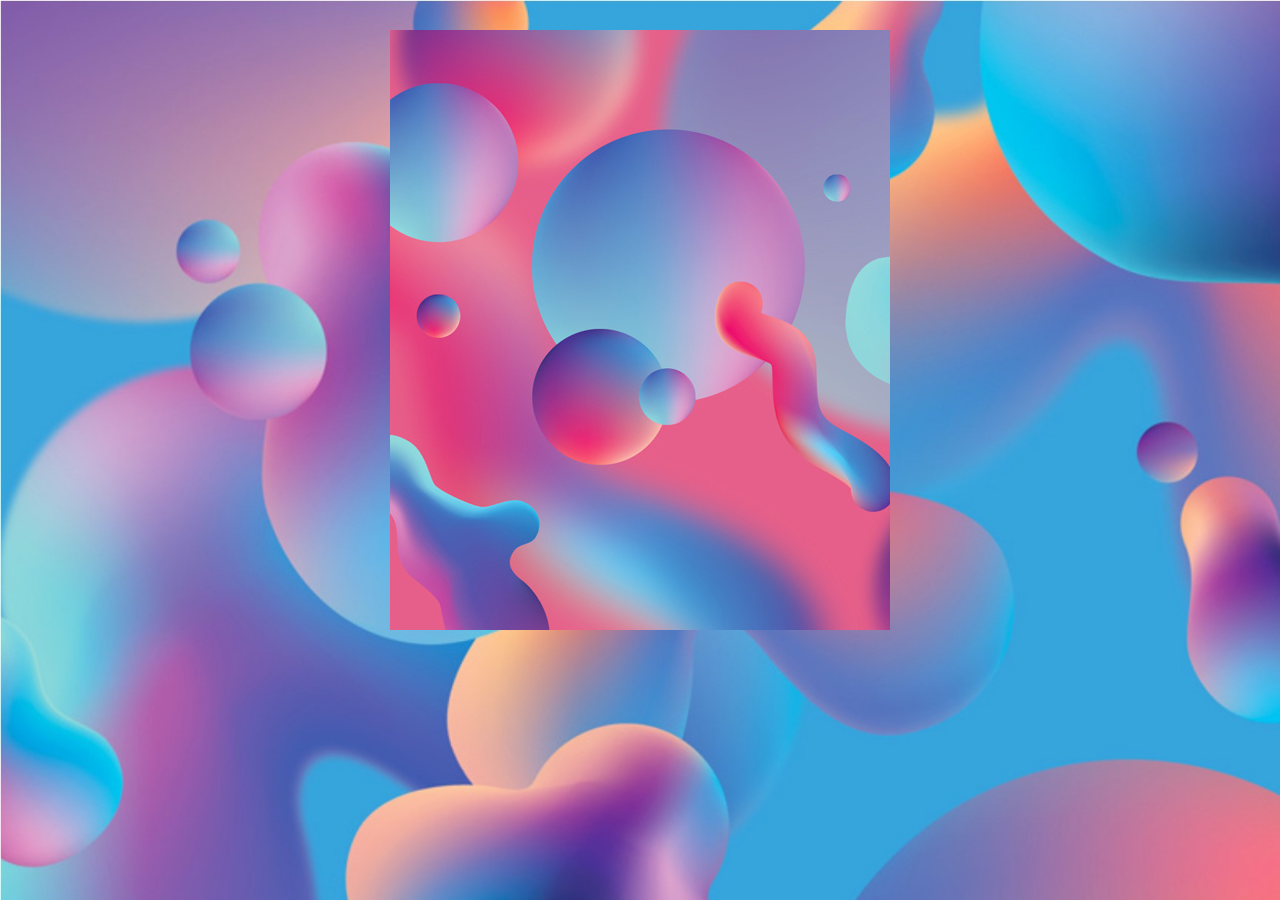
<file: html/card.html>
<!DOCTYPE html>
<html>
<head>
<style>

body  {
  cursor: not-allowed;
  background-image: url("../img/blob1.jpg");
  background-repeat: no-repeat;
  background-size: cover;
}

img {
  border-radius: 200%;
}

.card {
  cursor: wait;
  width: 500px;
  height: 600px;
  
  position: relative;
  margin: auto;
  
  background-image: url("../img/blob2.jpg");
  background-size: cover;

  }

.overlay {
  font-family: "Comic Sans MS", cursive, sans-serif;

  width: 100%;
  height: 100%;

  opacity: 0;
  background: rgba(27, 87, 07, .3);
  transition: all 5s;

}


.text {

  font-size: 12px;
  padding-left: 20px;
  letter-spacing: 1px;

}

.stack {

  font-size: 30px;
  text-align: right;
  padding-right: 11px;
  padding-top: 10px;
  text-anchor: right;
  letter-spacing: -10px;

  white-space: nowrap;
  overflow: scroll;
  width: 30em;
  animation: frogs 31s steps(800, end); 
  animation-direction: alternate;
  animation-iteration-count: infinite;

}

.stack2 {
  font-size: 8px;
  text-align: right;
  padding-right: 20px;
  padding-top: 10px;
  text-anchor: right;
  letter-spacing: -6px;

  white-space: nowrap;
  overflow: visible;
  width: 60em;
  animation: frogs2 23s steps(800, end); 
  animation-direction: alternate;
  animation-iteration-count: infinite;
}

.stack3 {
  font-size: 30px;
  text-align: right;
  padding-right: 0px;
  padding-top: 10px;
  text-anchor: left;
  letter-spacing: -9px;

  white-space: nowrap;
  overflow: hidden;
  width: 16em;
  animation: frogs3 8s steps(600, end); 
  animation-direction: alternate;
  animation-iteration-count: infinite;
}

@keyframes frogs{ 
    from {margin-left: -1300px;}
    to {margin-left: 1300px;}
}

@keyframes frogs2{ 
    from {margin-left: 1100px;}
    to {margin-left: -1700px;}
} 

@keyframes frogs3{ 
  from { width: 0; }
 
} 

.img1 {
  margin-left: -90px;
}

.img2{
  margin-left: 400px;
}

.head {
  font-size: 30px;
  line-height: 10px;
  text-align: center;
  transform: translateY(15px);
}

.card:hover .overlay {
  opacity: 1;
}

</style>
</head>
<body>

<div class="card">
  <div class="overlay">
    <div class = "text head">
      <p>Felix "From Online" Ruttan</p>
    </div>
      <div class = "stack">🐸</div>
    <div class = "text">
      <p> Wow he a good forg!</p>
      <p> if you liek him pls send tweet xoxox       <a href="../index.html">go2 hoe page, heh</a></p>
    </div>
    <div class = "stack2">🐸🐸🐸🐸🐸🐸🐸🐸🐸🐸🐸🐸🐸🐸🐸🐸🐸🐸🐸🐸🐸🐸🐸🐸🐸🐸🐸🐸🐸🐸🐸🐸🐸🐸🐸🐸🐸🐸🐸🐸🐸🐸🐸🐸🐸🐸🐸🐸🐸🐸🐸🐸🐸🐸🐸🐸🐸🐸🐸🐸🐸🐸🐸🐸🐸🐸🐸🐸🐸🐸🐸🐸🐸🐸🐸🐸🐸🐸🐸🐸🐸🐸🐸🐸🐸🐸🐸🐸🐸🐸🐸🐸🐸🐸🐸🐸🐸🐸🐸🐸🐸🐸🐸🐸🐸🐸🐸🐸🐸🐸🐸🐸🐸🐸🐸🐸🐸🐸🐸🐸🐸🐸🐸🐸🐸🐸🐸🐸🐸🐸🐸🐸🐸🐸🐸🐸🐸🐸🐸🐸🐸🐸🐸🐸🐸🐸🐸🐸🐸🐸🐸🐸🐸🐸🐸🐸🐸🐸🐸🐸🐸🐸🐸🐸🐸🐸🐸🐸🐸🐸🐸🐸🐸🐸🐸🐸🐸🐸🐸🐸🐸🐸🐸🐸🐸🐸🐸🐸🐸🐸🐸🐸🐸🐸🐸🐸🐸🐸🐸🐸🐸🐸🐸🐸🐸🐸🐸🐸🐸🐸🐸</div>
    <div class = "img1">
     <a href="https://soundcloud.com/la-glace" target="_blank" alt="One of my music projects, check it out"><img = src="..\img\twitter.jpg" width="180" height="188"></a>
    </div>
    <div class = "img2">
     <a href="https://vimeo.com/imaginaryanimal" target="_blank" alt="check out my vimeo, i made video"><img = src="..\img\vimeo.jpg" width="153" height="150"></a>
    </div>
    <div class = "stack3"> 🐸🐸🐸🐸🐸🐸🐸🐸🐸🐸🐸🐸🐸🐸🐸🐸🐸🐸🐸🐸🐸🐸🐸🐸🐸🐸🐸🐸🐸🐸🐸🐸🐸🐸🐸🐸🐸🐸🐸🐸🐸🐸🐸🐸🐸🐸🐸🐸🐸🐸🐸🐸🐸🐸🐸🐸🐸🐸🐸🐸🐸🐸🐸🐸🐸🐸🐸🐸🐸🐸🐸🐸🐸🐸🐸🐸🐸🐸🐸🐸🐸🐸🐸🐸🐸🐸🐸🐸🐸🐸🐸🐸🐸🐸🐸🐸🐸🐸🐸🐸🐸🐸</div>
  <audio control autoplay loop>
    <source src="../img/cardSound.mp3" type="audio/mpeg">
    <p>omg on the sound pls, thank :)</p>
  </audio>
</div>
</div>

</body>
</html>
</file>
